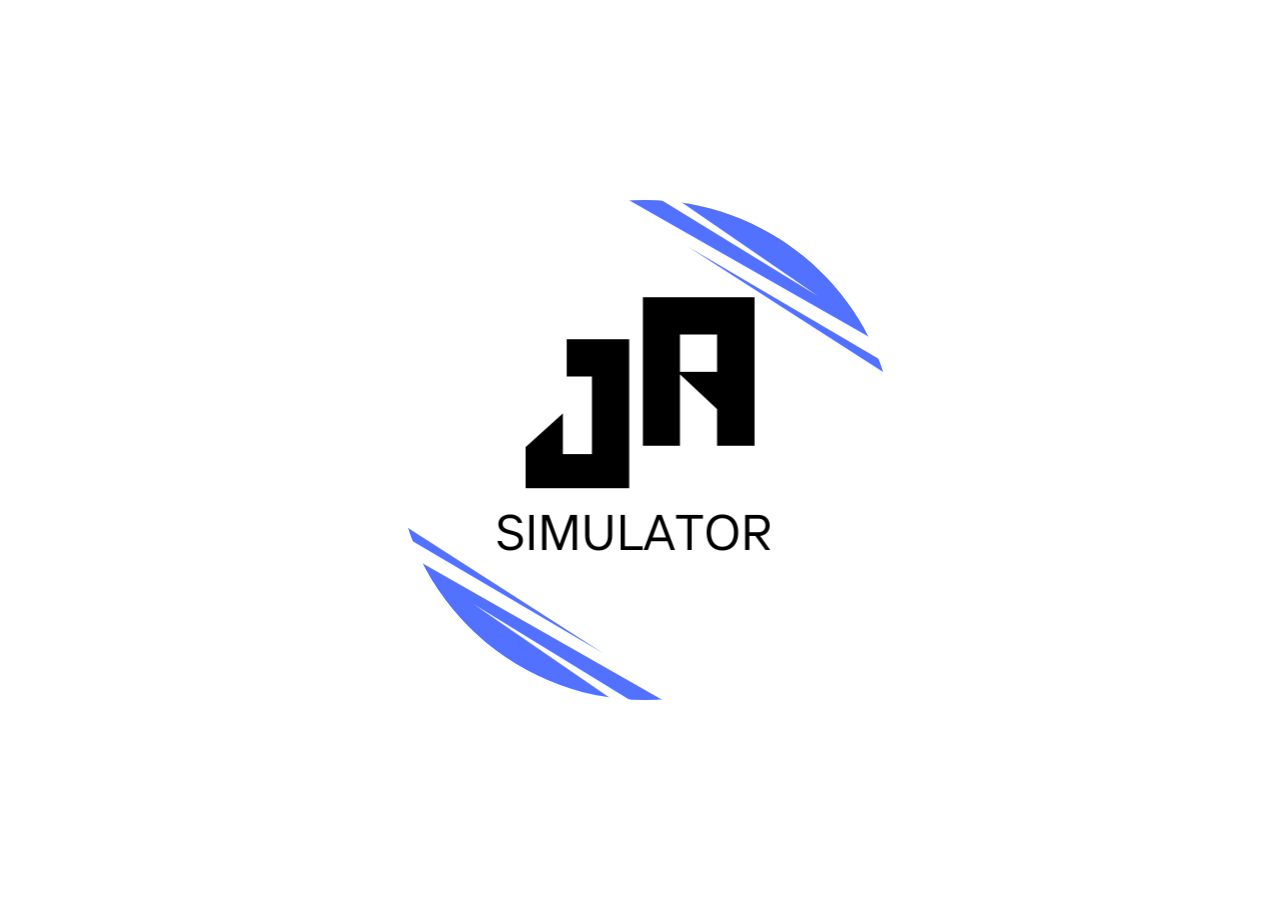
<file: game.html>
<!DOCTYPE html>
<html lang="pt-BR">
<head>
  <meta charset="UTF-8">
  <title>Jornada do Jovem Profissional</title>
  <link rel="icon" type="image/png" href="/iconGuia.png" sizes="64x64">
  <link rel="stylesheet" href="/game_style.css">
  <style>
    .confetti-container {
      position: fixed;
      top: 0;
      left: 0;
      width: 100%;
      height: 100%;
      pointer-events: none;
      overflow: hidden;
      z-index: 9999;
    }

    .confetti {
      position: absolute;
      width: 10px;
      height: 10px;
      background-color: red;
      opacity: 0.7;
      animation: fall 3s linear infinite;
    }

    @keyframes fall {
      0% { transform: translateY(-100px) rotate(0deg); }
      100% { transform: translateY(100vh) rotate(360deg); }
    }
  </style>
</head>
<body>

<div id="introScreen">
  <img src="/iconGuia.png" alt="Logo de Abertura" />
</div>

<!-- POP-UP da história -->
<div class="popup" id="popup">
  <input type="text" id="nomeJogador" placeholder="Digite seu nome" />
  <select id="setorSelect" style="display: none; margin-top: 10px;">
    <option value="">Selecione seu setor</option>
    <option value="TI">Tecnologia da Informação</option>
    <option value="RH">Recursos Humanos</option>
    <option value="Logística">Logística</option>
    <option value="Financeiro">Financeiro</option>
    <option value="Marketing">Marketing</option>
  </select>
  <p id="storyText">Bem-vindo! Digite seu nome e clique em Avançar.</p>
  <button id="nextBtn">Avançar</button>
</div>

<!-- JOGO (inicia escondido) -->
<div class="game-container" id="jogo" style="display: none;">
  <h1>Jornada do Jovem Profissional</h1>
  <div class="personagem-info">
    <p><strong>Nome:</strong> <span id="nome">Lucas</span></p>
    <p><strong>Setor:</strong> <span id="setorEscolhido">-</span></p>
    <p><strong>Responsabilidade:</strong> <span id="resp">50</span></p>
    <p><strong>Pontualidade:</strong> <span id="pont">50</span></p>
    <p><strong>Comunicação:</strong> <span id="com">50</span></p>
    <p><strong>Desempenho:</strong> <span id="desem">50</span></p>
  </div>
  <div class="fase">
    <h2 id="titulo-fase"></h2>
    <p id="descricao-fase"></p>
    <div class="escolhas">
      <button onclick="escolher(0)" id="escolha1"></button>
      <button onclick="escolher(1)" id="escolha2"></button>
      <button onclick="escolher(2)" id="escolha3"></button>
      <button onclick="escolher(3)" id="escolha4"></button>
    </div>
    <p id="resultado" class="resultado"></p>
  </div>
</div>

<!-- Container dos confetes -->
<div class="confetti-container" id="confetti-container"></div>

<script>
  window.addEventListener("load", function () {
    setTimeout(() => {
      document.getElementById("introScreen").style.display = "none";
      document.getElementById("popup").style.display = "block";
    }, 4000);
  });


</script>

<script src="/game_script.js"></script>
</body>
</html>
</file>
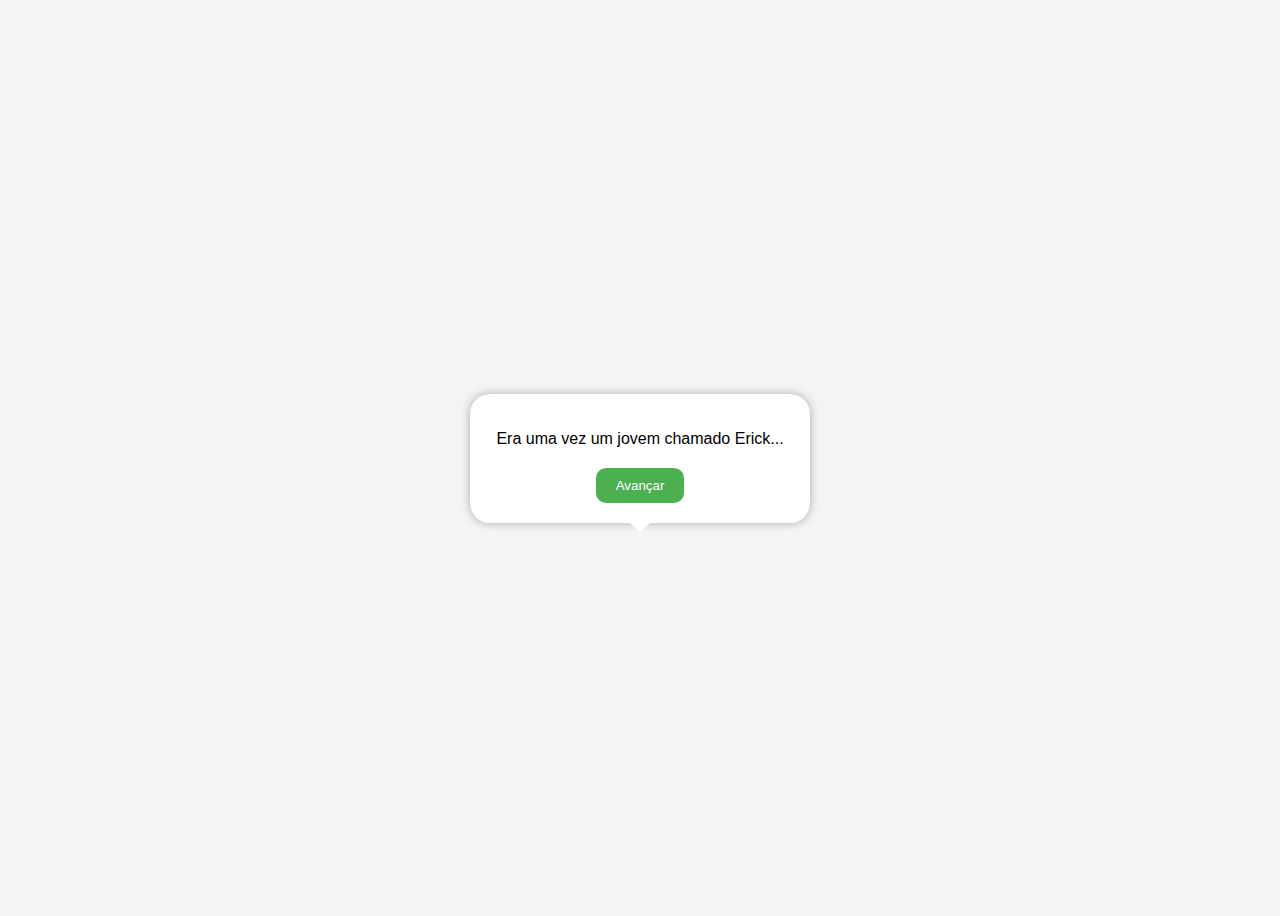
<file: teste.html>
<!DOCTYPE html>
<html lang="pt-BR">
<head>
  <meta charset="UTF-8">
  <title>História Interativa</title>
  <style>
    body {
      font-family: Arial, sans-serif;
      background-color: #f4f4f4;
      display: flex;
      justify-content: center;
      align-items: center;
      height: 100vh;
    }

    .popup {
      background-color: white;
      padding: 20px;
      border-radius: 20px;
      width: 300px;
      box-shadow: 0 0 10px rgba(0,0,0,0.3);
      text-align: center;
      position: relative;
    }

    .popup::after {
      content: "";
      position: absolute;
      bottom: -20px;
      left: 50%;
      transform: translateX(-50%);
      border-width: 10px;
      border-style: solid;
      border-color: white transparent transparent transparent;
    }

    #storyText {
      margin-bottom: 20px;
    }

    #nextBtn {
      padding: 10px 20px;
      border: none;
      background-color: #4CAF50;
      color: white;
      border-radius: 10px;
      cursor: pointer;
      transition: background-color 0.3s;
    }

    #nextBtn:hover {
      background-color: #45a049;
    }
  </style>
</head>
<body>

  <div class="popup" id="popup">
    <p id="storyText">Era uma vez um jovem chamado Erick...</p>
    <button id="nextBtn">Avançar</button>
  </div>

  <script>
    const storyParts = [
      "Era uma vez um jovem chamado Erick...",
      "Ele adorava tecnologia e sonhava em criar algo incrível.",
      "Um dia, ele teve uma ideia brilhante para um aplicativo inovador!",
      "E foi assim que sua jornada como desenvolvedor começou.",
      "FIM. ✨"
    ];

    let currentPart = 0;

    const storyText = document.getElementById("storyText");
    const nextBtn = document.getElementById("nextBtn");

    nextBtn.addEventListener("click", () => {
      currentPart++;
      if (currentPart < storyParts.length) {
        storyText.textContent = storyParts[currentPart];
      } else {
        document.getElementById("popup").style.display = "none";
      }
    });
  </script>

</body>
</html>
</file>
<file: game_style.css>
body {
  font-family: Arial, sans-serif;
  margin: 0;
  padding: 0;
  background: 
    linear-gradient(rgba(45, 68, 201, 0.4), rgba(45, 68, 201, 0.4)),
    url('/wallpaper.jpg') no-repeat center center fixed;
  background-size: cover;
  color: #222;
}

/* Tela de introdução */
#introScreen {
  position: fixed;
  top: 0;
  left: 0;
  width: 100%;
  height: 100vh;
  background-color: #ffffff;
  display: flex;
  justify-content: center;
  align-items: center;
  z-index: 9999;
}

#introScreen img {
  max-width: 80%;
  max-height: 80%;
  animation: fadein 2s ease-in-out;
}

@keyframes fadein {
  from { opacity: 0; }
  to { opacity: 1; }
}

/* Estilo do popup */
.popup {
  background-color: rgba(255, 255, 255, 0.95);
  padding: 20px;
  border-radius: 20px;
  width: 300px;
  box-shadow: 0 0 15px rgba(0,0,0,0.5);
  text-align: center;
  margin: 100px auto;
  border: 2px solid rgba(0,0,0,0.2);
  backdrop-filter: blur(4px);
}

.popup input {
  padding: 10px;
  margin-bottom: 15px;
  width: 90%;
  border-radius: 10px;
  border: 1px solid #bbb;
  box-shadow: inset 0 0 5px rgba(0,0,0,0.1);
}

#nextBtn {
  padding: 10px 20px;
  border: none;
  background-color: #2d44c9;
  color: white;
  border-radius: 10px;
  cursor: pointer;
  font-weight: bold;
  transition: background 0.3s;
}

#nextBtn:hover {
  background-color: #2032a0;
}

/* Container principal do jogo */
.game-container {
  max-width: 650px;
  margin: 40px auto;
  padding: 30px;
  background: rgba(255, 255, 255, 0.96);
  border-radius: 15px;
  box-shadow: 0 0 15px rgba(0,0,0,0.4);
  border: 2px solid rgba(0, 0, 0, 0.3);
  backdrop-filter: blur(4px);
}

.personagem-info p {
  margin: 8px 0;
  font-weight: bold;
}

.fase h2 {
  margin-top: 20px;
  color: #2d44c9;
}

.escolhas button,
#nextBtn {
  margin: 10px 5px;
  padding: 10px 15px;
  font-size: 16px;
  cursor: pointer;
  border-radius: 8px;
  border: none;
  background-color: #2d44c9;
  color: white;
  transition: background 0.3s;
}

button:hover {
  background-color: #2032a0;
}

.confetti {
  position: absolute;
  width: 10px;
  height: 10px;
  border-radius: 50%;
  animation: cair 4s linear infinite;
}

@keyframes cair {
  0% {
    transform: translateY(0) rotate(0deg);
    opacity: 1;
  }
  100% {
    transform: translateY(100vh) rotate(720deg);
    opacity: 0;
  }
}



.resultado {
  margin-top: 15px;
  font-weight: bold;
  color: #444;
}

/* Responsivo para mobile */
@media (max-width: 480px) {
  .popup input {
      padding: 15px;
  }

  .game-container {
    padding: 12px;
    font-size: 14px;
  }

  body {
    padding: 12px;
    font-size: 14px;
  }
}
</file>
